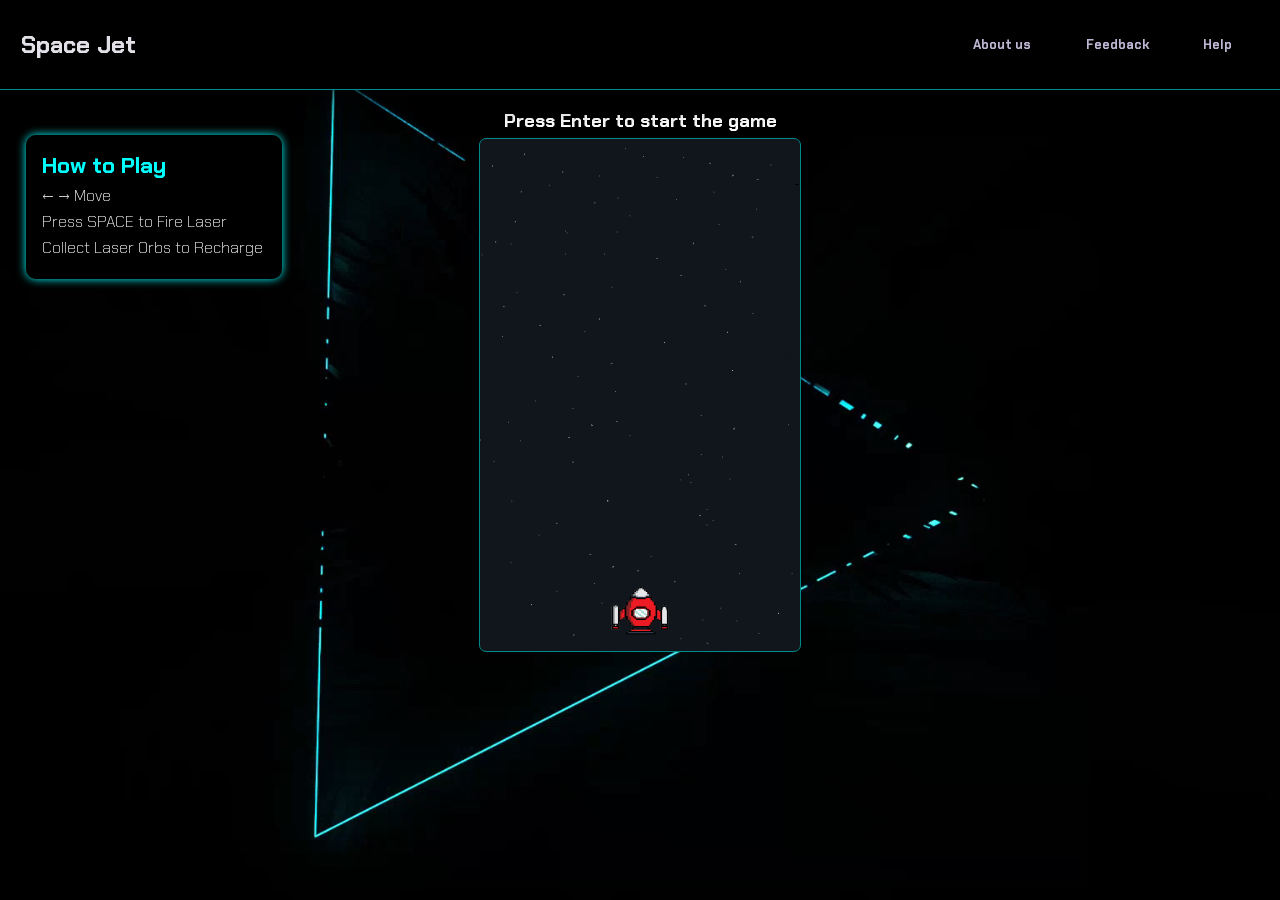
<file: index.html>
<!DOCTYPE html>
<html lang="en">
<head>
    <meta charset="UTF-8">
    <meta name="viewport" content="width=device-width, initial-scale=1.0">
    <title>Home</title>
    <link rel="stylesheet" href="gamestyle.css">
</head>
<body>
    <video autoplay muted loop playsinline>
        <source src="bg.mp4" type="video/mp4">
    </video>
    <div class="ribbon">
        <div class="gameName"><a href="index.html"><h2 style="color: #e3e1e7;">Space Jet</h2></a></div>
        <div class="buttons">
            <button class="rib-bt"><a href="about.html">About us</a></button>
            <button class="rib-bt"><a href="feedback.html">Feedback</a></button>
            <button class="rib-bt"><a href="help.html">Help</a></button>
        </div>
    </div>
    <div class="controls">
        <h3>How to Play</h3>
        <p>← → Move</p>
        <p>Press SPACE to Fire Laser</p>
        <p>Collect Laser Orbs to Recharge</p>
    </div>    
    <div class="container">
        <h3 id="txt">Press Enter to start the game</h3><br>
        <canvas id="board" data-tileSize="4rem"></canvas>
    </div>
    <div id="tile" style="height:4rem; background-color: transparent;"></div>
    <div id = popUp>
        <div class="popTop">
            <h3 style="justify-content: center;">You Died</h3>
        </div>
        <div class="popMid">
            <h3 id = "dispScore"></h3>
        </div>
        <div class="popBotm">
            <button id = "restart" class="rib-bt" onclick="restart()">restart</button>
        </div>
    </div>
    <script src="game.js"></script>
</body>
</html>
</file>
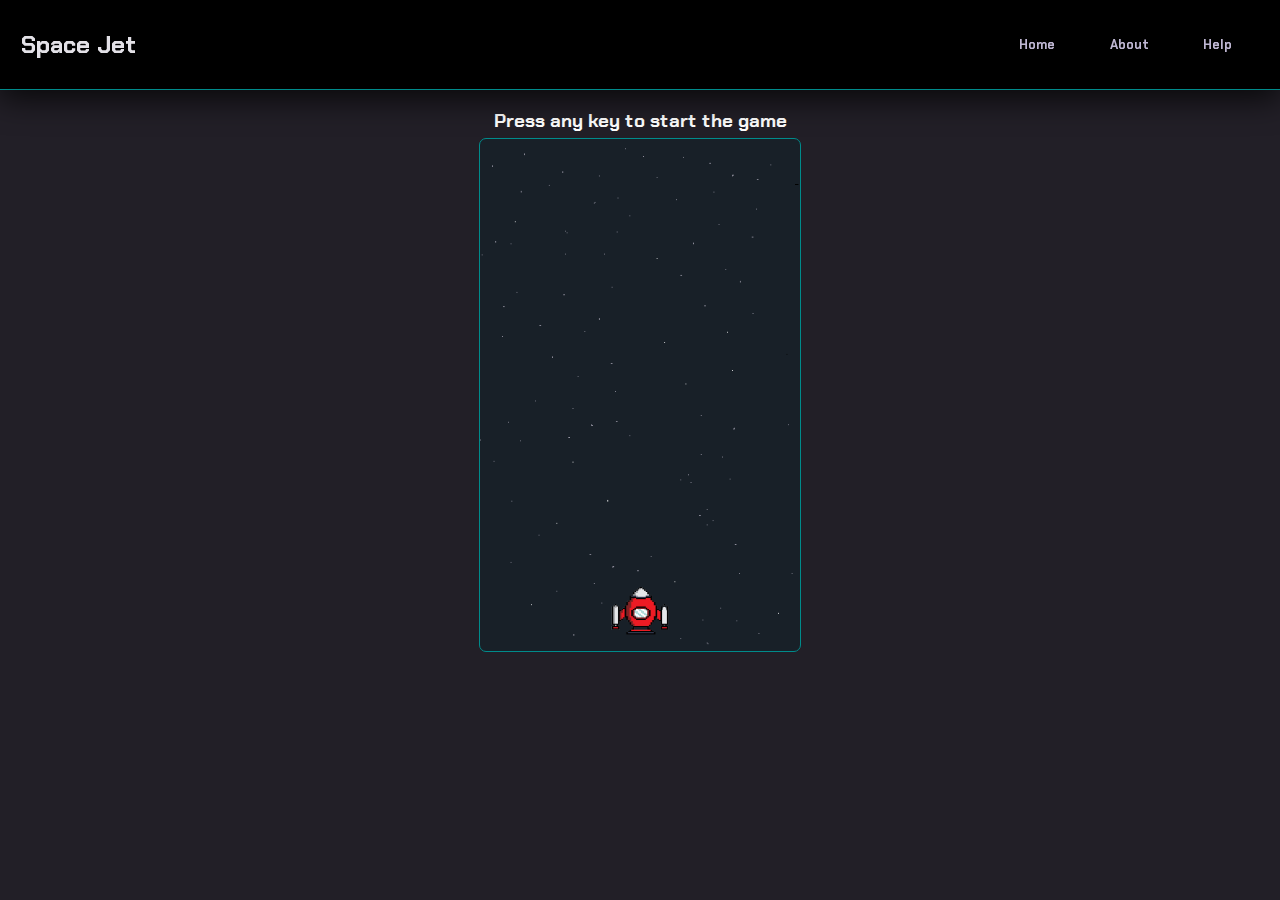
<file: space/index.html>
<!DOCTYPE html>
<html lang="en">
<head>
    <meta charset="UTF-8">
    <meta name="viewport" content="width=device-width, initial-scale=1.0">
    <title>homepage</title>
    <link rel="stylesheet" href="gamestyle.css">
</head>
<body>
    <div class="ribbon">
        <div class="gameName"><h2 style="color: #e3e1e7;">Space Jet</h2></div>
        <div class="buttons">
            <button class="rib-bt">Home</button><button class="rib-bt">About</button><button class="rib-bt">Help</button>
        </div>
    </div>
    <div class="container">
        <h3 id="txt">Press any key to start the game</h3><br>
        <canvas id="board" data-tileSize="4rem"></canvas>
    </div>
    <div id="tile" style="height:4rem; background-color: transparent;"></div>
    <div id = popUp>
        <div class="popTop">
            <h3 style="justify-content: center;">You Died</h3>
        </div>
        <div class="popMid">
            <h3 id = "dispScore"></h3>
        </div>
        <div class="popBotm">
            <button id = "restart" class="rib-bt" onclick="restart()">restart</button>
        </div>
    </div>
    <script src="game.js"></script>
</body>
</html>
</file>
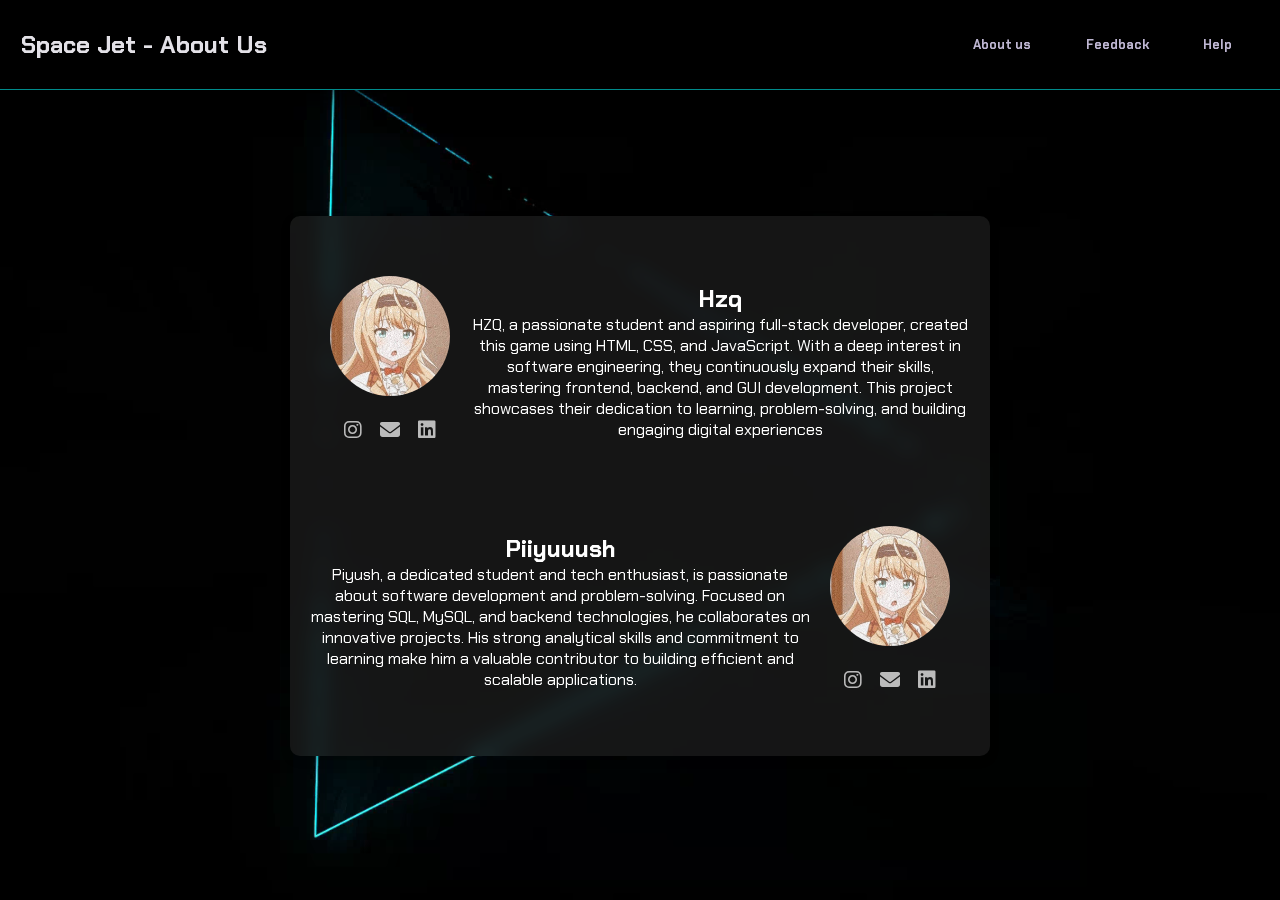
<file: about.html>
<!DOCTYPE html>
<html lang="en">
<head>
    <meta charset="UTF-8">
    <meta name="viewport" content="width=device-width, initial-scale=1.0">
    <title>homepage</title>
    <link rel="stylesheet" href="gamestyle.css">
    <link rel="stylesheet" href="https://cdnjs.cloudflare.com/ajax/libs/font-awesome/6.4.2/css/all.min.css">
</head>
<body>
    <video autoplay muted loop playsinline>
        <source src="bg.mp4" type="video/mp4">
    </video>
    <div class="ribbon">
        <div class="gameName"><a href="index.html"><h2 style="color: #e3e1e7;">Space Jet - About Us</h2></a></div>
        <div class="buttons">
            <button class="rib-bt"><a href="about.html">About us</a></button>
            <button class="rib-bt"><a href="feedback.html">Feedback</a></button>
            <button class="rib-bt"><a href="help.html">Help</a></button>
        </div>
    </div>
    <div class="about-box">
        <div class="section left">
            <div class="image-container">
                <img src="person.jpeg" alt="Person 1">
                <div class="social-links">
                  <a href="https://instagram.com/yourhandle" target="_blank"><i class="fab fa-instagram"></i></a>
                  <a href="mailto:youremail@example.com"><i class="fas fa-envelope"></i></a>
                  <a href="https://linkedin.com/in/yourhandle" target="_blank"><i class="fab fa-linkedin"></i></a>
                </div>
              </div>
            <div class="text">
              <h2>Hzq</h2>
              <p>HZQ, a passionate student and aspiring full-stack developer, created this game using HTML, CSS, and JavaScript.
                 With a deep interest in software engineering, they continuously expand their skills, mastering frontend, backend,
                  and GUI development. This project showcases their dedication to learning, problem-solving, and building engaging
                   digital experiences</p>
            </div>
          </div>
      
          <!-- Person 2 -->
          <div class="section right">
            <div class="image-container">
                <img src="person.jpeg" alt="Person 1">
                <div class="social-links">
                  <a href="https://instagram.com/yourhandle" target="_blank"><i class="fab fa-instagram"></i></a>
                  <a href="mailto:youremail@example.com"><i class="fas fa-envelope"></i></a>
                  <a href="https://linkedin.com/in/yourhandle" target="_blank"><i class="fab fa-linkedin"></i></a>
                </div>
              </div>
            <div class="text">
              <h2>Piiyuuush</h2>
              <p>Piyush, a dedicated student and tech enthusiast, is passionate about software development and problem-solving.
                 Focused on mastering SQL, MySQL, and backend technologies, he collaborates on innovative projects. His strong 
                 analytical skills and commitment to learning make him a valuable contributor to building efficient and scalable 
                 applications. </p>
            </div>
          </div>
      
          <!-- Continuing Topic on Left -->
          <div class="section left">
            <div class="text">
              <h2>Making of Space jet</h2>
              <p> is a project combining creativity and technical skills. Developed with HTML, CSS, and JavaScript, 
                it showcases smooth gameplay, responsive design, and optimized performance. The game reflects a passion 
                for software development, emphasizing innovation, problem-solving, and engaging user experience.
                 A true step towards game development! is a project combining creativity and technical skills. Developed with HTML,
                  CSS, and JavaScript, it showcases smooth gameplay, responsive design, and optimized performance. The game 
                  reflects a passion for software development, emphasizing innovation, problem-solving, and engaging user experience.
                   A true step towards game development!  
              </p>
            </div>
          </div>      
    </div>
</body>
</file>
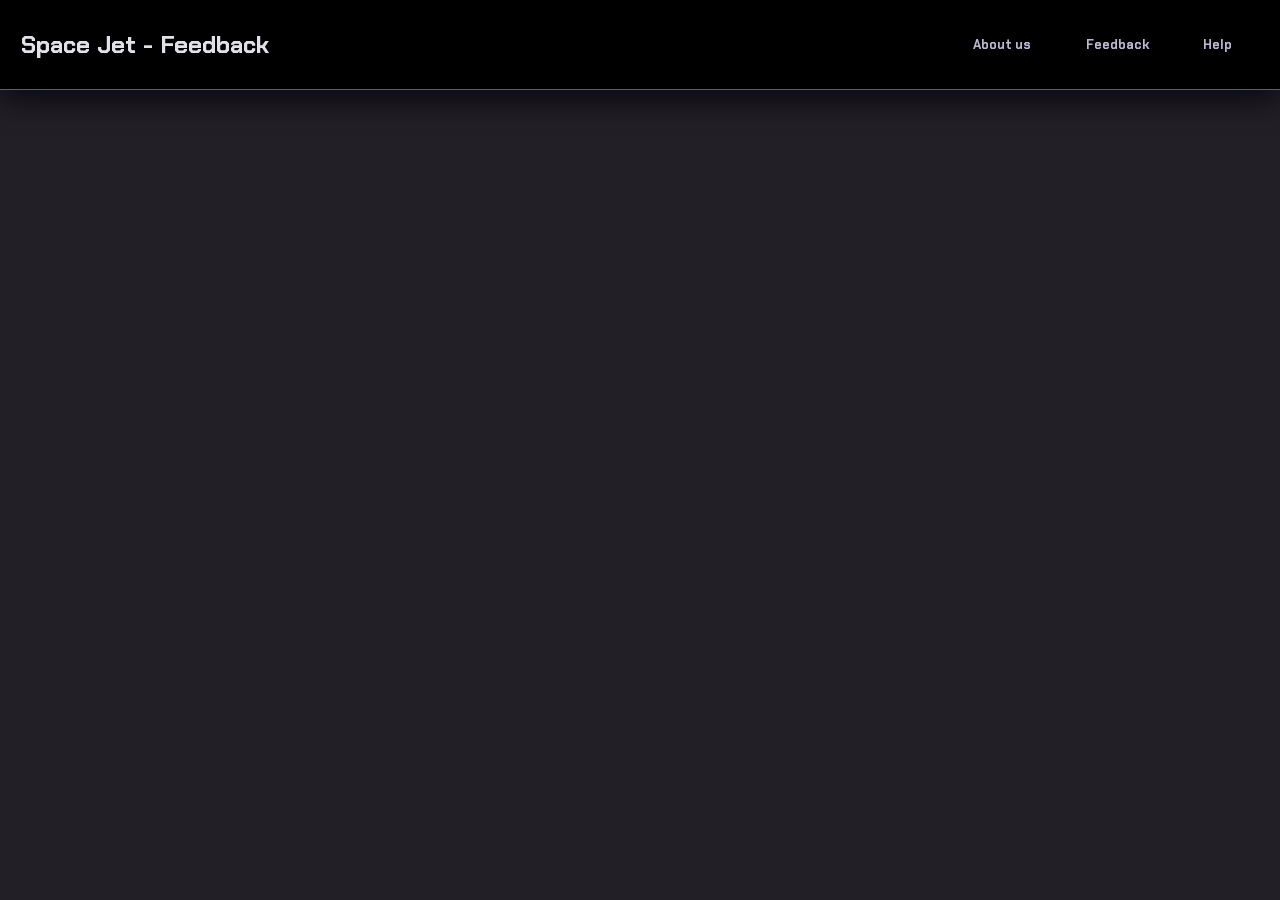
<file: feedback.html>
<!DOCTYPE html>
<html lang="en">
<head>
    <meta charset="UTF-8">
    <meta name="viewport" content="width=device-width, initial-scale=1.0">
    <title>homepage</title>
    <link rel="stylesheet" href="gamestyle.css">
</head>
<body>
    <div class="ribbon">
        <div class="gameName"><a href="index.html"><h2 style="color: #e3e1e7;">Space Jet - Feedback</h2></a></div>
        <div class="buttons">
            <button class="rib-bt"><a href="about.html">About us</a></button>
            <button class="rib-bt"><a href="feedback.html">Feedback</a></button>
            <button class="rib-bt"><a href="help.html">Help</a></button>
        </div>
    </div>
</body>
</file>
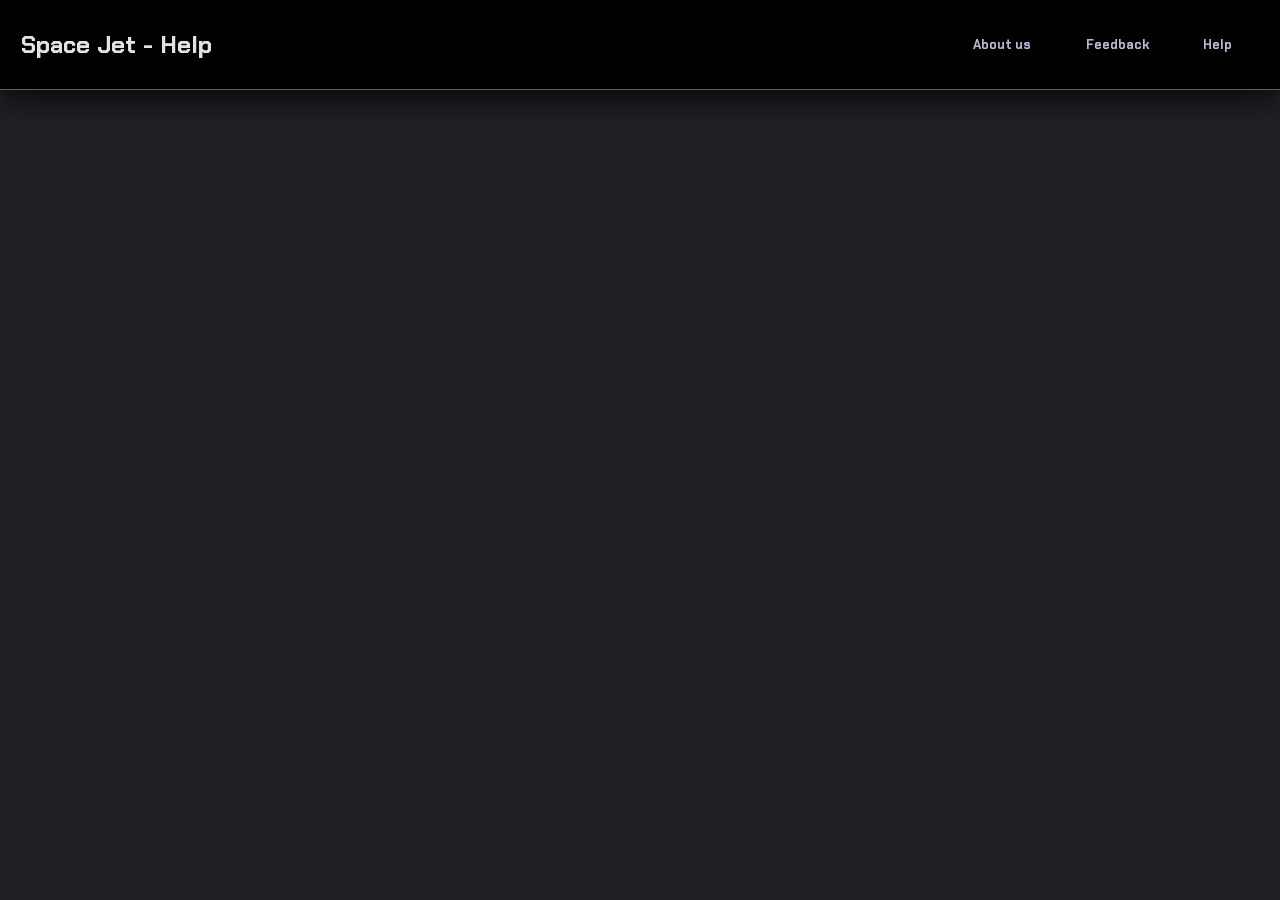
<file: help.html>
<!DOCTYPE html>
<html lang="en">
<head>
    <meta charset="UTF-8">
    <meta name="viewport" content="width=device-width, initial-scale=1.0">
    <title>homepage</title>
    <link rel="stylesheet" href="gamestyle.css">
</head>
<body>
    <div class="ribbon">
        <div class="gameName"><a href="index.html"><h2 style="color: #e3e1e7;">Space Jet - Help</h2></a></div>
        <div class="buttons">
            <button class="rib-bt"><a href="about.html">About us</a></button>
            <button class="rib-bt"><a href="feedback.html">Feedback</a></button>
            <button class="rib-bt"><a href="help.html">Help</a></button>
        </div>
    </div>
</body>
</file>
<file: gamestyle.css>
@import url('https://fonts.googleapis.com/css2?family=Chakra+Petch:ital,wght@0,300;0,400;0,500;0,600;0,700;1,300;1,400;1,500;1,600;1,700&display=swap');
*{
    box-sizing: border-box;
    margin: 0;
    padding: 0;
    font-family: "Chakra Petch";
    overflow-x: hidden;
}
body{
    background-color: #131019ef;
    
}
video {
  position: absolute;
  top: 0; left: 0;
  width: 100%; height: 100%;
  object-fit: cover;
  z-index: -1;
}
a{
    text-decoration: none;
    color: inherit;
}
.ribbon{
    display: flex;
    position: fixed;
    z-index: 10;
    width: 100vw;
    height: 10vh;
    background-color: black;
    border-bottom: darkcyan 1px solid;
    box-shadow: 0 0.5rem 2rem rgba(0, 0, 0, 0.774);
    align-items: center;
}
.buttons{
    display: flex;
    gap: 1rem;
    position: absolute;
    right: 1.8rem;
    
}
.gameName{
    display: flex;
    position: absolute;
    left: 1.3rem;
}
.gameName:hover{
    cursor: pointer;
}
.rib-bt{
    padding: 0.5rem 1.2rem;
    font-size: 0.8rem;
    font-weight: bold;
    color: #beb6d2;
    background-color: transparent;
    border: 0px;
    border-radius: 0.24rem;
    cursor: pointer;
    transition: all 0.3s;
}
.rib-bt:hover{
    color: #131019;
    background-color: cyan;
    box-shadow: 0 0 1rem rgb(0, 169, 169);
}
.controls{
    position: absolute;
    top: 12vh;
    left: 2vh;
    width: 100%;
    z-index: 3;
    color: white;
    font-weight: 100;
}
.container{
    position: absolute;
    top: 12vh;
    width: 100%;
    display: flex;
    flex-direction: column;
    align-items: center;
    justify-content: center;
    
}
#board {
    background-image: url(galaxybg.png);
    background-size:cover;
    background-repeat: no-repeat;
    border: 1px solid darkcyan;
    border-radius: 7px;
}
#txt{
    color:white;
    margin-bottom: -1rem;
}
.controls {
    position: absolute;
    top: 15vh;
    left: 2vw;
    width: 20vw;
    color: #ffffff;
    background: rgba(0, 0, 0, 0.6);
    padding: 1rem;
    border-radius: 10px;
    box-shadow: 0 0 10px cyan;
    font-family: "Chakra Petch";
    text-align: left;
    animation: fadeOut 1.5s ease-in-out 10s forwards;
    z-index: 5;
}

.controls h3 {
    font-size: 1.4rem;
    color: cyan;
}

.controls p {
    font-size: 1rem;
    margin: 5px 0;
    color: white;
}

@keyframes fadeIn {
    0% {
        height: 0;
        padding-top: 0;
        padding-bottom: 0;
    }
    100% {
        height: 30vh;
        padding-top: 3vh;
        padding-bottom: 3vh;
    }
}

@keyframes fadeOut {
    from { opacity: 1; }
    to { opacity: 0; visibility: hidden; }
}

#popUp{
    color:white;
    position: fixed;
    z-index: 9;
    top: 50%; left: 50%;
    transform: translate(-50%, -50%);
    display: none;
    flex-direction: column;
    align-items: center;
    justify-content: space-between;
    text-align: center;
    height: 30vh;
    width: 40vh;
    padding: 3vh 0;
    background: rgba(0, 0, 0, 0.6); /* Similar to .controls background */
    border-radius: 10px; 
    box-shadow: 0 0 10px cyan; 
    font-family: "Chakra Petch";
    border: 1px solid darkcyan;
    animation: fadeIn 0.2s ease-in-out forwards;
}

.about-box {
    width: 700px;
    height: 540px;
    padding: 20px;
    background: rgba(34, 34, 34, 0.614); 
    backdrop-filter: blur(10px);
    border-radius: 10px;
    color: white;
    text-align: center;
    position: absolute;
    top: 54%; left: 50%;
    transform: translate(-50%, -50%);
    box-shadow: 0 4px 10px rgba(0, 0, 0, 0.2);
  }
  .about-box::-webkit-scrollbar {
    width: 8px;
  }

  .about-box::-webkit-scrollbar-thumb {
    background: darkcyan;
    border-radius: 24px;
  }

  .about-box::-webkit-scrollbar-track {
    background: #ffffff;
    border-radius: 24px;
  }

  .section {
    display: flex;
    align-items: center;
    padding: 40px 0;
  }
  .image-container {
    display: flex;
    flex-direction: column;
    align-items: center;
    text-align: center;
  }
  .section img {
    width: 120px;
    height: 120px;
    border-radius: 50%;
    object-fit: cover;
    margin: 0 20px;
  }

  .text {
    flex: 1;
  }

  .left {
    flex-direction: row;
  }

  .right {
    flex-direction: row-reverse;
  }

  .social-links {
    margin-top: 24px;
    display: flex;
    gap: 18px;
  }
  
  .social-links a {
    text-decoration: none;
    font-size: 20px;
    color: #bbbbbb;
    transition: 0.3s ease;
  }
  
  .social-links a:hover {
    color: cyan;
  }
</file>
<file: space/gamestyle.css>
@import url('https://fonts.googleapis.com/css2?family=Chakra+Petch:ital,wght@0,300;0,400;0,500;0,600;0,700;1,300;1,400;1,500;1,600;1,700&display=swap');
*{
    box-sizing: border-box;
    margin: 0;
    padding: 0;
    font-family: "Chakra Petch";
}
body{
    background-color: #131019ef;
    
}
.ribbon{
    display: flex;
    position: fixed;
    z-index: 10;
    width: 100vw;
    height: 10vh;
    background-color: black;
    border-bottom: darkcyan 1px solid;
    box-shadow: 0 0.5rem 2rem rgba(0, 0, 0, 0.774);
    align-items: center;
}
.buttons{
    display: flex;
    gap: 1rem;
    position: absolute;
    right: 1.8rem;
    
}
.gameName{
    display: flex;
    position: absolute;
    left: 1.3rem;
}
.rib-bt{
    padding: 0.5rem 1.2rem;
    font-size: 0.8rem;
    font-weight: bold;
    color: #beb6d2;
    background-color: transparent;
    border: 0px;
    border-radius: 0.24rem;
    cursor: pointer;
    transition: all 0.3s;
}
.rib-bt:hover{
    color: #131019;
    background-color: #fa1e4e;
    box-shadow: 0 0 1rem #790a22;
}
.container{
    position: absolute;
    top: 12vh;
    width: 100%;
    display: flex;
    flex-direction: column;
    align-items: center;
    justify-content: center;

}
#board {
    background-image: url(galaxybg.png);
    background-size:cover;
    background-repeat: no-repeat;
    border: 1px solid darkcyan;
    border-radius: 7px;
}
#txt{
    color:white;
    margin-bottom: -1rem;
}

#popUp{
    color:white;
    position: fixed;
    z-index: 9;
    top: 50%; left: 50%;
    transform: translate(-50%, -50%);
    display: none;
    flex-direction: column;
    align-items: center;
    justify-content: space-between;
    text-align: center;
    height: 30vh;
    width: 40vh;
    padding: 3vh 0;
    background-color: #131019de;

    border-radius: 3vh;
    border: 1px solid darkcyan;
}
</file>
